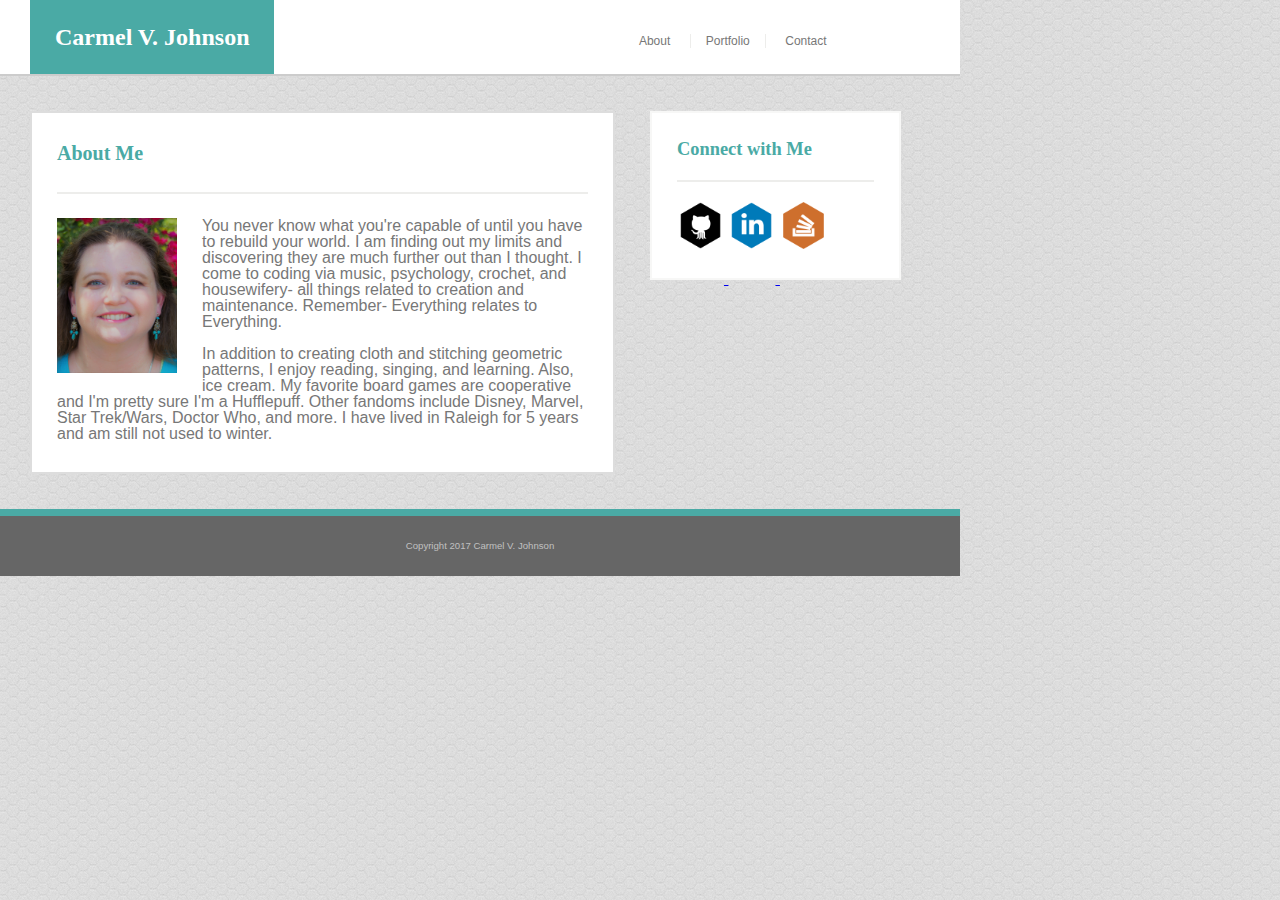
<file: index.html>
<!DOCTYPE html>
<html>
<head>
	<link rel="stylesheet" type="text/css" href="./assets/css/reset.css">
	<link rel="stylesheet" type="text/css" href="./assets/css/style.css">
	<title>Carmel V. Johnson- About Me</title>
</head>
<body>
   <div class="content">
 	<header><!--top of each page, should be the same-->
		<!--The teal box with name-->
		<section id="logo">
			<h1>Carmel V. Johnson</h1>
		</section>
		<!--The trio of links The trio of links, in a single cell table so I can move them around and keep their spacing, order, and the decorative lines in between them if they need to be moved.-->
		<table>
			<tr>
			   <td>
				<a href="index.html" class="header_link" id="left_link">About</a>
				<a href="portfolio.html" class="header_link" id="middle_link">Portfolio</a>
				<a href="contact.html" class="header_link" id="right_link">Contact</a>
			   </td>
			</tr>
		</table>
	</header>
	<!--section so I can state how big this section is without messing with the box, whose dimensions might change on different pages-->
	<div id="main_content">
	 <!--box containing the content specific to this page-->
	  <div class="box">
		<h1 class="box_header">About Me</h1>

		<img src="./assets/images/cvj_pic1.jpg" alt="Picture of me, outdated" id="me_pic">
		
		<p class="me_text">You never know what you're capable of until you have to rebuild your world. I am finding out my limits and discovering they are much further out than I thought. I come to coding via music, psychology, crochet, and housewifery- all things related to creation and maintenance. Remember- Everything relates to Everything.</p>

		<br>

		<p class="me_text">In addition to creating cloth and stitching geometric patterns, I enjoy reading, singing, and learning. Also, ice cream. My favorite board games are cooperative and I'm pretty sure I'm a Hufflepuff. Other fandoms include Disney, Marvel, Star Trek/Wars, Doctor Who, and more. I have lived in Raleigh for 5 years and am still not used to winter. </p>
	</div><!--box-->

	</div><!--main_content-->

	<!--sidebar section that appears on all pages-->
	<div id="sidebar">
		<section id="connect_box">
			<h2 id="connect_header">Connect with Me</h2>
	<!--Clickable hex-shaped logos-->
		  <a href="https://github.com/carmelvineyard">
			<img src="./assets/images/if_github_six_black_107112.png" id="git_icon" alt="github logo" class="hex_logo">
		  </a>

		  <a href="https://www.linkedin.com/in/carmelvineyard">
			<img src="./assets/images/if_linkedin_hexa_11_107062.png" id="li_icon" alt="LinkedIn logo" class="hex_logo">
		  </a>

		  <a href="https://stackoverflow.com/users/8559957/carmelj">
			<img src="./assets/images/if_stackoverflow-hexagon-social-media_764792.png" id="so_icon" alt="Stack Overflow logo" class="hex_logo">
		  </a>

		</section>

		</div><!--sidebar-->

	</div> <!--content-->

	<!--footer section that appears on all pages-->
	<footer><p>Copyright 2017 Carmel V. Johnson</p></footer>
</body>
</html>
</file>
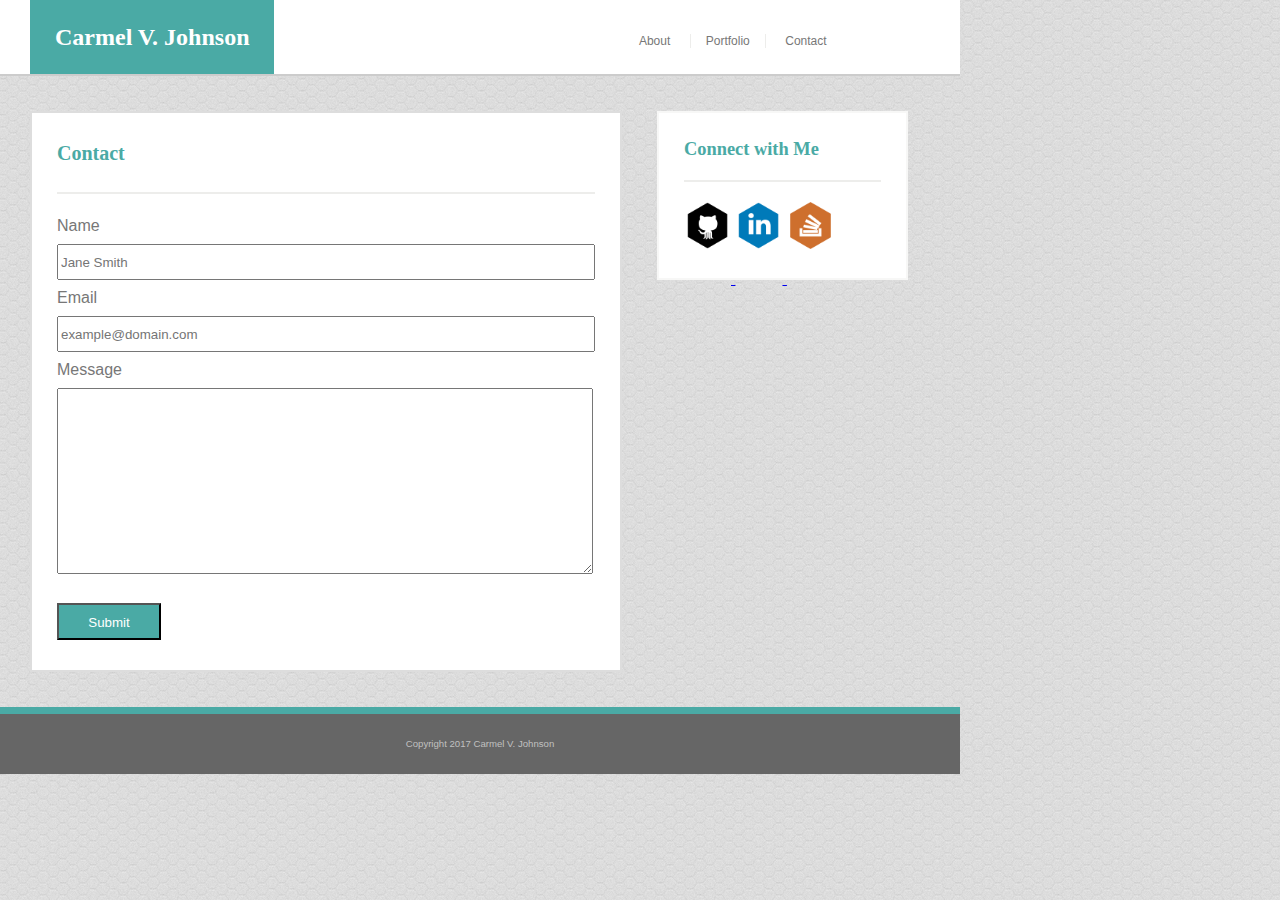
<file: contact.html>
<!DOCTYPE html>
<html>
<head>
	<link rel="stylesheet" type="text/css" href="./assets/css/reset.css">
	<link rel="stylesheet" type="text/css" href="./assets/css/style.css">
	<title>Carmel V. Johnson- Contact Me</title>
</head>
<body>
   <div class="content">
 	<header><!--top of each page, should be the same-->

		<!--The teal box with name-->
		<section id="logo">
			<h1>Carmel V. Johnson</h1>
		</section>
		<!--The trio of links, in a single cell table so I can move them around and keep their spacing, order, and the decorative lines in between them if they need to be moved.-->
		<table>
			<tr>
			   <td>
				<a href="index.html" class="header_link" id="left_link">About</a>
				<a href="portfolio.html" class="header_link" id="middle_link">Portfolio</a>
				<a href="contact.html" class="header_link" id="right_link">Contact</a>
			   </td>
			</tr>
		</table>
	</header>
	<!--section so I can state how big this section is without messing with the box, whose dimensions might change on different pages-->
	<div id="main_content">
	<!--box containing the content specific to this page-->
	<div class="box">
		<h1 class="box_header">Contact</h1>

	<!--Contact Form-->
 			<form action="mailto:vineyardcarmel@gmail.com" method="post" enctype="text/plain">
 				Name<br>
 				<input type="text" name="name" placeholder="Jane Smith" class="form"><br>
 				Email<br>
 				<input type="text" name="email" placeholder="example@domain.com" class="form"><br>
 				Message <br>
 				<textarea name="message"></textarea>
 				<br><br>
 				<button id="submit">
 					Submit
 				</button>

 			</form>
		
		
	</div><!--box-->

	</div><!--main_content-->

	<!--sidebar section that appears on all pages-->
	<div id="sidebar">
		<section id="connect_box">
			<h2 id="connect_header">Connect with Me</h2>
	<!--Clickable hex-shaped logos-->
		  <a href="https://github.com/carmelvineyard">
			<img src="./assets/images/if_github_six_black_107112.png" id="git_icon" alt="github logo" class="hex_logo">
		  </a>

		  <a href="https://www.linkedin.com/in/carmelvineyard">
			<img src="./assets/images/if_linkedin_hexa_11_107062.png" id="li_icon" alt="LinkedIn logo" class="hex_logo">
		  </a>

		  <a href="https://stackoverflow.com/users/8559957/carmelj">
			<img src="./assets/images/if_stackoverflow-hexagon-social-media_764792.png" id="so_icon" alt="Stack Overflow logo" class="hex_logo">
		  </a>
		  
		</section>

		</div><!--sidebar-->

	</div> <!--content-->

	<!--footer section that appears on all pages-->
	<footer><p>Copyright 2017 Carmel V. Johnson</p></footer>
</body>
</html>
</file>
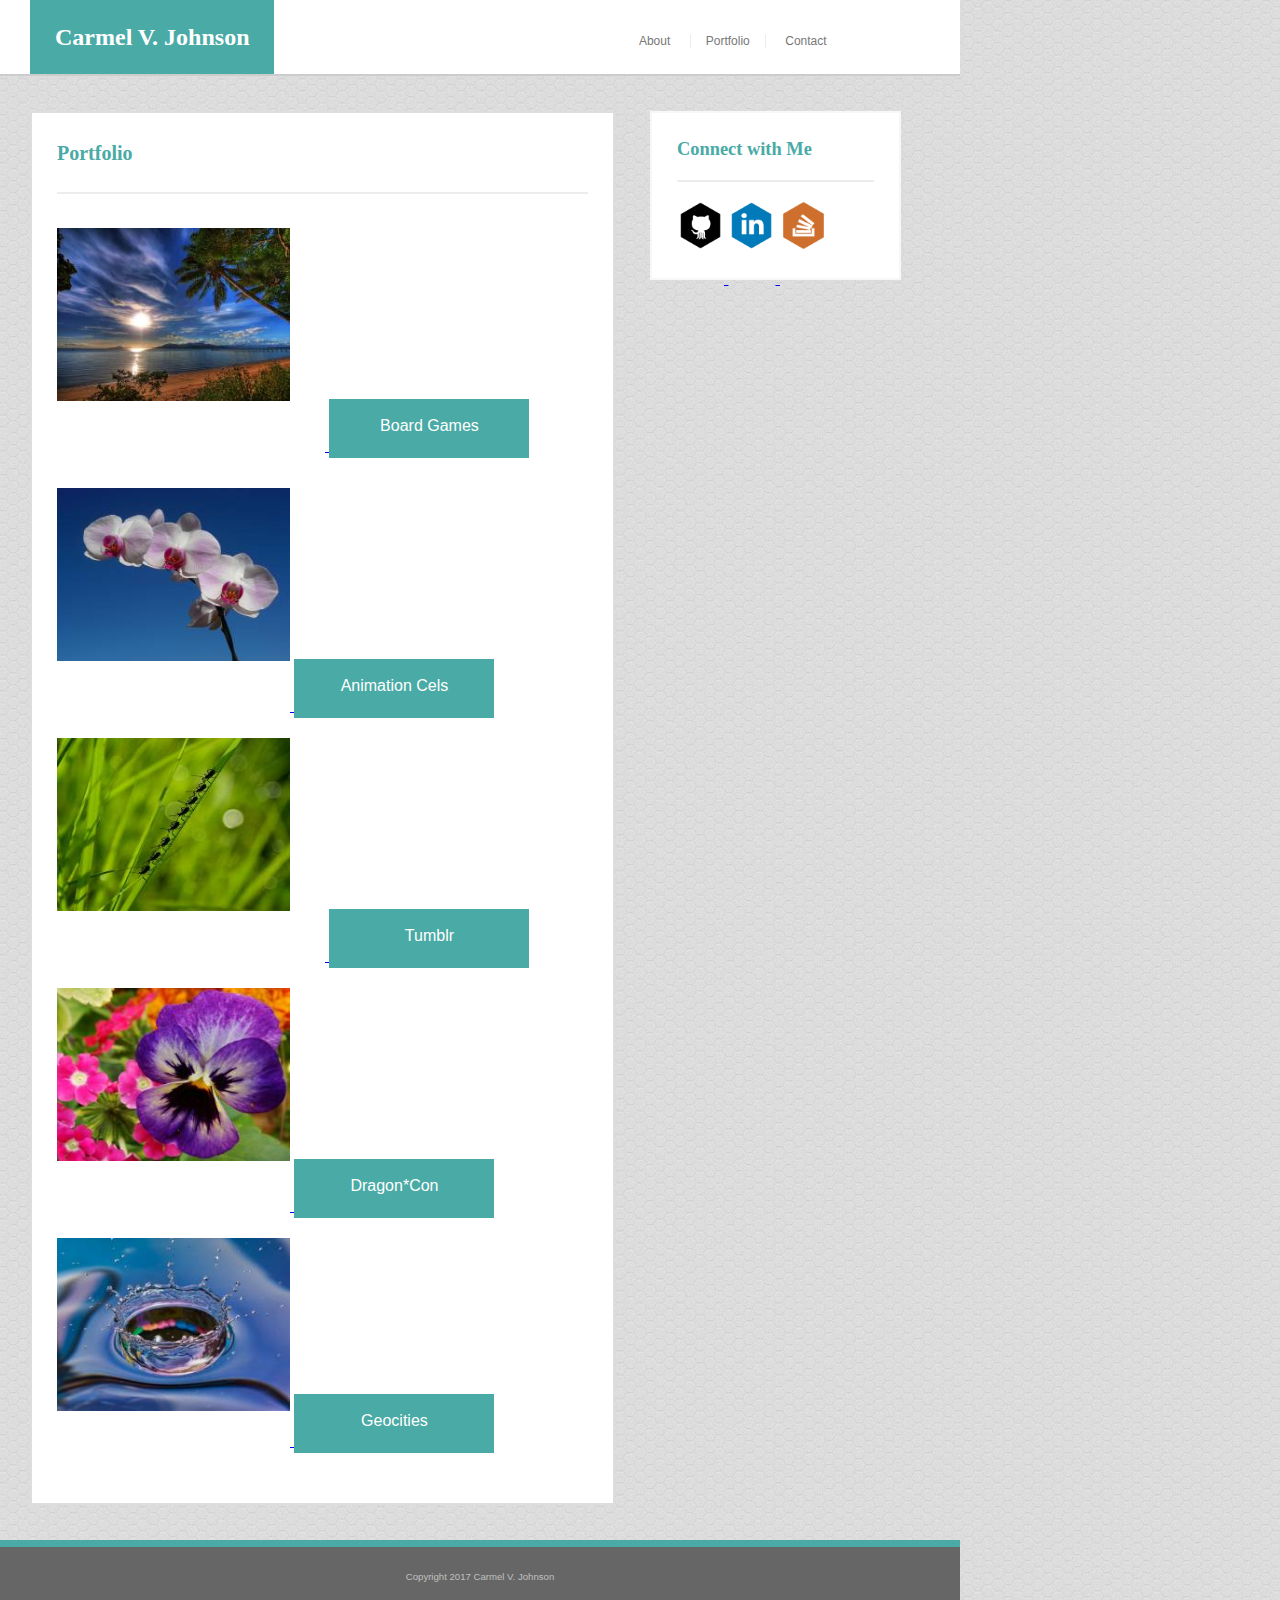
<file: portfolio.html>
<!DOCTYPE html>
<html>
<head>
	<link rel="stylesheet" type="text/css" href="./assets/css/reset.css">
	<link rel="stylesheet" type="text/css" href="./assets/css/style.css">
	<title>Carmel V. Johnson- Portfolio</title>
</head>
<body>
   <div class="content">
 	<header><!--top of each page, should be the same-->
		<!--The teal box with name-->
		<section id="logo">
			<h1>Carmel V. Johnson</h1>
		</section>
		<!--The trio of links-->
		<table>
			<tr>
			   <td>
				<a href="index.html" class="header_link" id="left_link">About</a>
				<a href="portfolio.html" class="header_link" id="middle_link">Portfolio</a>
				<a href="contact.html" class="header_link" id="right_link">Contact</a>
			   </td>
			</tr>
		</table>
	</header>
	<!--section so I can state how big this section is without messing with the box, whose dimensions might change on different pages-->
	<div id="main_content">
	<!--box containing the content specific to this page-->
	<div class="box">
		<h1 class="box_header">Portfolio</h1>
	<!--Clickable placeholder pics-->	

	<!--Next thing I will try is making the "teal bar" an actual button and see if that will sit better on the pictures. In that case, only the button would be clickable, not the picture underneath-->

		  <a href="https://www.boardgamegeek.com/collection/user/Carmelvineyard">
			<img src="./assets/images/beach_sunset_nature-q-c-250-200-5.jpg" alt="Picture of beach at sunset" id="beach">
			<div class="teal_bar">
			Board Games
			</div>
		  </a>

		  <a href="https://drive.google.com/drive/folders/0B5m4wxXXHHj-d0ZZNDd3RnA0QzQ?usp=sharing">
				<img src="./assets/images/orchid_stem_nature-q-c-250-200-7.jpg" alt="Picture of a trio of orchids" id="orchid">
				<div class="teal_bar">
				Animation Cels
			   </div>
		  </a>

			<a href="https://www.tumblr.com/blog/zillah3">
				<img src="./assets/images/grass_ants_green_nature-q-c-250-200-1.jpg" alt="Picture of ants on a grass stem" id="grass">
				<div class="teal_bar">
				Tumblr
				</div>
			</a>

			<a href="http://artshow.dragoncon.org/index.html">
				<img src="./assets/images/pansy_nature-q-c-250-200-6.jpg" alt="Picture of a purple pansy" id="pansy">
				<div class="teal_bar">
					Dragon*Con
				</div>
			</a>

			<a href="http://www.oocities.org/collegepark/7117/index.html">
				<img src="./assets/images/drop_splash_nature-q-c-250-200-10.jpg" alt="Picture of a splash" id="splash">
				<div class="teal_bar">
					Geocities
				</div>
			</a>

	</div><!--box-->

	</div><!--main_content-->

	<!--sidebar section that appears on all pages-->
	<div id="sidebar">
		<section id="connect_box">
			<h2 id="connect_header">Connect with Me</h2>
	<!--Clickable hex-shaped logos-->
		  <a href="https://github.com/carmelvineyard">
			<img src="./assets/images/if_github_six_black_107112.png" id="git_icon" alt="github logo" class="hex_logo">
		  </a>

		  <a href="https://www.linkedin.com/in/carmelvineyard">
			<img src="./assets/images/if_linkedin_hexa_11_107062.png" id="li_icon" alt="LinkedIn logo" class="hex_logo">
		  </a>

		  <a href="https://stackoverflow.com/users/8559957/carmelj">
			<img src="./assets/images/if_stackoverflow-hexagon-social-media_764792.png" id="so_icon" alt="Stack Overflow logo" class="hex_logo">
		  </a>

		</section>

		</div><!--sidebar-->

	</div> <!--content-->

	<!--footer section that appears on all pages-->
	<footer><p>Copyright 2017 Carmel V. Johnson</p></footer>
</body>
</html>
</file>
<file: assets/css/style.css>
body {
	font-family: 'Arial', 'Helvetica Neue', Helvetica, sans-serif;
	/*background-color: #ffffff;*/
	color: #777777;
	background-image: url(../images/honey_im_subtle.png);
	max-width: 960px;
}


h2 {
	font-family: 'Georgia', Times, Times New Roman, serif;

}


h1 {
	font-family: 'Georgia', Times, Times New Roman, serif;
}


header {
	/*max-width: 960px;*/
	border-bottom: solid 2px #cccccc;
	background-color: #ffffff;
}


#logo {
	background-color: #4aaaa5;
	color: #ffffff;
	font-size: 150%;
	font-weight: bold;
	padding: 25px;
	display: inline-block;
	left: 30px;
	position: relative;
	/*margin-left: 118px;*/
	/*float: left;*/
	/*z-index: -118px;*/
}

.header_link {
	/*float: right;*/
	font-family: 'Arial', 'Helvetica Neue', Helvetica, sans-serif;
	color: #777777;
	background-color: #ffffff;
	font-size: 75%;
	padding: 0px 15px 0px 15px;
	display: inline;
	text-decoration: none;
}

.header_link:hover {
	text-decoration: underline;
	text-decoration-color: #ac099f;
}

table {
	display: inline-table;
	position: relative;
	left: 375px;
}


#middle_link {
	
	border-left: solid 1px #ededeb;
	border-right: solid 1px #ededeb;
}

/*#left_link {
	margin-left: 340px;
}

#right_link {
	margin-right: 185px;
}*/



#main_content {
	width: 650px;
}


.box {
	background-color: #ffffff;
	padding: 30px 25px 30px 25px;
	margin: 35px 35px 35px 30px;
	border: solid 2px #dddddd;
	float: left;
	display: inline;
}


.box_header {
	color: #4aaaa5;
	font-weight: bold;
	font-size: 125%;
	padding-bottom: 29px;
	border-bottom: solid 2px #ededeb;
	margin-bottom: 24px;
}

#me_text {
	display: inline;
	line-height: 250%;
	float: left;
}

#me_pic {
	height: 155px;
	width: 120px;
	margin: 0px 25px 20px 0px;
	display: inline;
	float: left;
}

textarea {
	height: 180px;
	width: 530px;
	color: #777777;
	margin: 10px 0px 10px 0px;
}

.form {
	height: 30px;
	width: 530px;
	margin: 10px 0px 10px 0px;
	color: #777777;
}

#submit {
	height: 37px;
	width: 104px;
	background-color: #4aaaa5;
	color: #ffffff;
	padding: 10px;
}


#beach {
	height: 173px;
	width: 233px;
	margin: 10px 35px 50px 0px;
}

#orchid {
	height: 173px;
	width: 233px;
	margin: 10px 0px 50px 0px;
}

#grass {
	height: 173px;
	width: 233px;
	margin: 0px 35px 50px 0px;
}

#pansy {
	height: 173px;
	width: 233px;
	margin: 0px 0px 50px 0px
}

#splash {
	height: 173px;
	width: 233px;
	margin: 0px 0px 35px 0px;
}

.teal_bar {
	height: 40px;
	width: 200px;
	display: inline-block;
	z-index: 1;
	position: relative;
	/*top: -140px;*/
	bottom: 20px;
	background-color: #4aaaa5;
	color: #ffffff;
	text-align: center;
	padding-top: 19px;
	/*padding-bottom: 15px;*/
}

.teal_bar:hover {
	background-color: #ac099f;
}

#sidebar {
	max-width: 270px;
	display: inline;
}

#connect_box {
	width: 222px;
	height: 165px;
	background-color: #ffffff;
	float: left;
	border: solid 2px #f7f7f6;
	margin-top: 35px;
	display: inline;
	padding-left: 25px;
}

#connect_header {
	color: #4aaaa5;
	padding: 27px 0px 22px 0px;
	margin-right: 25px;
	border-bottom: solid 2px #ededeb;
	font-weight: bold;
	font-size: 115%;

}

.hex_logo {
	height: 47px;
	width: 47px;
	margin-top: 20px;
	margin-bottom: 35px;
}

img {

}


footer {
	background-color: #666666;
	color: #c0c0c0;
	border-top: solid 7px #4aaaa5;
	clear: both;
	font-size: 60%;
	padding: 25px 0px 25px 0px;
	text-align: center;

}
</file>
